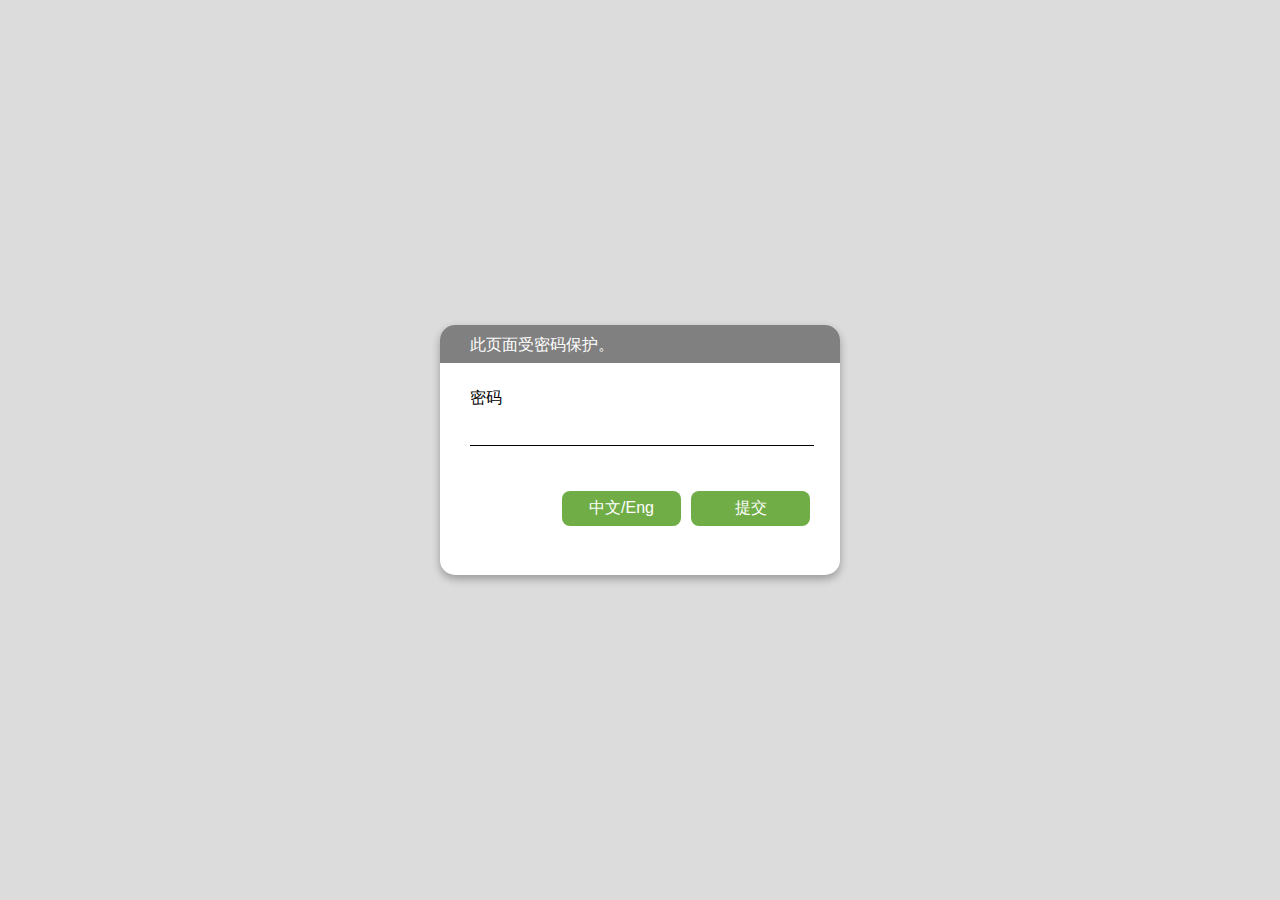
<file: index.html>
﻿<!DOCTYPE html>
<html lang="en">
<head>
    <meta charset="utf-8">
    <meta name="viewport" content="width=device-width, initial-scale=1">
    <meta name="robots" content="noindex, nofollow">
    <title>Password Protected Page</title>
    <link rel="stylesheet" href="/assets/css/protect_styles.css">
</head>
<body>
    <iframe id="contentFrame" frameBorder="0" allowfullscreen></iframe>
    <div id="dialogWrap">
        <div id="dialogWrapCell">
            <div id="mainDialog">
                <div id="dialogText">This page is password protected.</div>
                <div id="passArea">
                    <p id="passwordPrompt">Password</p>
                    <input id="pass" type="password" name="pass" autofocus>
                    <div id="messageWrapper">
                        <span id="invalidPass" class="error">Sorry, please try again.</span>
                        <span id="trycatcherror" class="error">Sorry, something went wrong.</span>
                        <span id="success" class="notifyText">Success!</span>
                        &nbsp;
                    </div>
                    <div id="buttonWrapper">
                        <button id="toggleLanguage">En</button>
                        <button id="submitPass" type="button">Submit</button>
                    </div>
                </div>
                <div id="securecontext" class="error">
                    <p>
                        Sorry, but password protection only works over a secure connection. Please load this page via HTTPS.
                    </p>
                </div>
                <div id="nocrypto" class="error">
                    <p>
                        Your web browser appears to be outdated. Please visit this page using a modern browser.
                    </p>
                </div>
            </div>
        </div>
    </div>
    
    <script>
        window.pl = "rCNtTRq0Ah0awuHPVAHZ1j3O3v5UaDYJm5r1xeov1LEKNMjRyVUXBKxPLUbtNIzCMVb+zkO2/v96u8JhrijDSz71+06ZWlb4oMQvLo97ld3sd4uIXJC+LRY1q13v7x6tSADpmPHtbU1bpoP8+LkvjO4c+c0knwLSse8WpANtVzyfHi5azb7p8gg0uellEU7/mcxEWBQLWMVpNioyVEFqsNH7do+lL00D2JHNAzlPWI5BfCWQ05yBa3D6yW2qJIBkyPFiGGjmya2fpSUikpqoRxNEwWtoGxKyShGJ28PBGIU7U9hD2cvG+OLhDnpoX5iRWVOUUxJmjU/PQyxtm9YNEb3jlWHk36pqgeTo5TB/EjDrHP+oV7MDvEzcHlLOrXXVmy7iwWJ4CZ0+bt0dM81m4K9wINM2oUYrLHpMVnTaWBh43K26jfwE35ZuHTGF5dUp0IN790f0KjlUvbwBcrwymdOqcS+hO+5OTkX5PMx6vbFajTJyZ8qzI6Xx/40RtQEdP5UFyAixo98lOhr1ycVt/w52TTjpBrf4pOxBNkezUaHYr86e+Lx+HgznP5nGgIRZL3u74t1uLqVel1WZ+Ob8waibCSBUhKZYZnLgFPgHt+HZiDVE8bLZBClf3qAU8CYuMZgy6iZUjAn+9u3hn5l2y1UjIbn7+cUVWy2xZ8DYq137SN1EZvsCuiAsfRvKeBz0jYwietLp4NuhXg8I/5D3seG/SJ+TeA7Q9afOfQ2PKMg9V2rJaN7G5GHrjbiikom8Fv+8NU0lwp15aLkZ62cZOUu2zUNFAACpSjoduvyf7Ct64qIg/EyXNlzhXKNWB+rCDBMb2xmiKwFY7vN+sCmpi4AwcfuByM1vbRS4o6t8Dmrovt8EaVlVFghRCGG/YtlZuXVRth3CrEfJR/khJxyMCEt8KLptp6Z7j/7OlCNPCjoACDhRLo58weZVUG8MC7ck6fuAehKp/gtyI1XxvNc+CVDiopccpnaKR9e9nOsdfKvliIAzMTwR6/d65GARvcBrtDRPRetlCTRABJHGic7FzYBrb4RCvbCFDQLgtWKwe6Ssg05wq++wH2g5Y4eQaPvC8epprjMkj/XlgOpaOhSBgKNTp/F9w3DIsd5qQL7SzV3n2dbdLJ839cGYVnSs+vv9HlOq3BTke8BFltkWHM2k037mrcT0LVC5zD9Q00dvjv92Rjk4BZnUVbvY6kMWpPCI7kMc5GEzpEJgSVkenEZm7fCTTrMcIaU6RNKYhZJhe+/qU/avdBBMecQzjMrVck977867Y7jc2mJ9Bkwz+u5Gs1eEN+bJAM+QyPIogP5T1DoS+qgiIwyqGSwNvmXaB/0PJqGQhWxhXKCOxc18isCkr0rCmSzUQuRmxYiq1BTL2JnCulKsdFLBpWc7oX4bfGPVRLf9u/wTVPyv/[base64]/IOqD/[base64]/xFMUJXD5+YALsxmSHHtkZ26twFwxUrbUHYq8BZgxWH+d97IBvI2VgVPrD156k2lx7x5AgH3ejdGz/UD8pQ0xN6sskO5sBTZvLV/u6sGGej7a2nfBHG35gkZvFuZe1H0j27Si4z9Bmjq0xdC/3XTa52xheF/Fwt781SG82dvX6Bp7mx40TF6xFfsBC8VMQ+1g/xgngt6vjVRo4CZ8GEFNWlhi/NW7fRd1HL0CgIs7XFB7YB8kNVfgrnIi1IUssA7wwBmgJuOTIF7o+x0fWqTnapVV0xDq+HiJHk1JQzIRjpjAHB5E4d+JYo8XpvOhAEOcixkQHpgZDaQlfP8vXOc989f/Ysrs1Z2h+IMvXN/vTQ5vaHy9UiLFfFYWwe8LVUlgc5rbVR4Ov5ipB7b5XZjtTt9oYv0dXKlbR37gjsyfcNrmY1vHUTbEXCDkORN5O3L1OxBHvWRZxCpPf3a2rFGWbg9UBxlLe+UV7SEgcJpkStBFPxA2PDQmudNwZgOF3fTb/BanGs0l1Y7MCSIqr+tDn1i0/NK6m9NQIwFTdsYWGjXi60l0gjAN2IZlBVs9mWqZqPVbnwYN/fgyTNDLtuW5hMlKfT9+62U6eAaHTX4BdtHzwmRlf/[base64]/gI9faYxxEw95Dz3nDJixRpyGhEaLOdKugdFYO2YrEGlfXuz2scM5N6jWXm8vqrgwg1eugVedWF8M3s06TPvmbLyTwxCu6MjtrOaLDBVrmAY2hhAZtVhJk7E4ErCXIjC303Z0gxRwUg/+IDFUoZJSnt4SjCr65axY9zl2PxXQynh0qazC13ld4BKP6nnrl3dws6vW3yi+S+zp/VBTOqckQSi8SQxAfKKYDmLQR9cHbnxWYI16mmJTYaWM/tdWkrT0zhGK3L/[base64]/ZPGw1z3ML/G4dB2qrubKmhjUjOXI+EOEQF9wX/S99ZFUoBvIVAyqFgGAKs9jdSBKRaypsZtPjg0XwVyqBZNSjhtBxTRORGo0TlH6pIC3XpP6TzzMzVXjpGRrDQMn9rvNS6UmaJlzBOply/qv+yFFCjO6htZWGFpK7N2vxp6wVvsbYUTf4WcKYnnU8HFptUEDeDrgTH7mgOgR/kTEPIJdco6CUVCJ1zMjr0LbiFyBouies4H5gvSKdBjozatVr/DjgpUXiFnBtmLOSHdH6KvIebNHx0lKd00dljiBmrPUZyaNAc4oeM8KZ49wpecv2GYB0PTsDVtY7JyjNMHRH/[base64]/AtoI3Ujsxmo/EozgWTqZ5bTZzRuwp2fy2nEYtR++l8MtH02Cd0BDPXJlcDUFOSQ/FCqM+izNtmMbpm6+/hefmwDOHXIhpy2NZCKw6gnKQctNOqQh8ARFzvm0zFw1Bq/H/Sb/rJCyHb4J7xuSAjnXVUSHvDMX4rRyUQOjtWSuxReF6pwqWspJhtUXhpBDB7h/C5ISf/+cKzaM3Xw24lZYJ1NiyLuz8CWskNyx/NwInDRxM0bHsi2VaoAWRMBYVvB716ycqsBmWojV4HphRAtzTmLLCrP1k9cS+Nn/o7jskZ+kb3eM6ITdvHq4lBnMRdL5G8iAiLa2Pf5cbuGomWtodzNq949WhpL7LOSjtLPeQ5IYNfo1umMjnR3qKm+y8rUQYXBT8qDd9BXKjZZe14FbnZ9FbafuSf+SVBNyDoJAdEFok6JhIbQCi9CedhKV8Cx1IqiNf0cYtPU7b/UmBIwV/Uli0iLwTtw9TTOyV4OLq4ZkHpMSpxYyfeuBCZ22D1zYRzkF0F1CkxGkobQfinOms6UsPd0YSzO1974rfJAQJUchrutIW+bOUOtWQ==";
    </script>
    <script src="/assets/js/pagecrypt.js"></script>
</body>
</html>
</file>
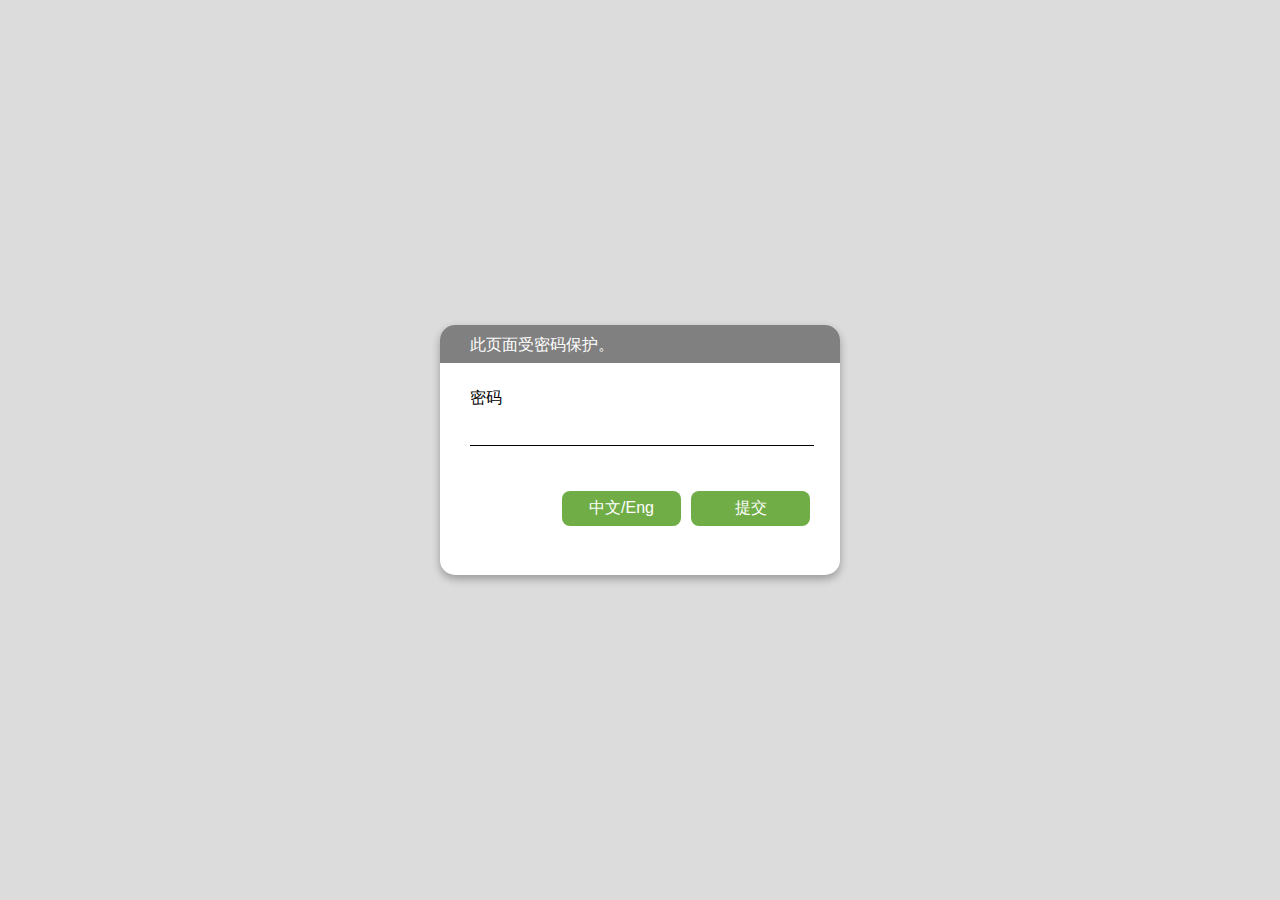
<file: about.html>
<!DOCTYPE html>
<html lang="en">
<head>
    <meta charset="utf-8">
    <meta name="viewport" content="width=device-width, initial-scale=1">
    <meta name="robots" content="noindex, nofollow">
    <title>Password Protected Page</title>
    <link rel="stylesheet" href="/assets/css/protect_styles.css">
</head>
<body>
    <iframe id="contentFrame" frameBorder="0" allowfullscreen></iframe>
    <div id="dialogWrap">
        <div id="dialogWrapCell">
            <div id="mainDialog">
                <div id="dialogText">This page is password protected.</div>
                <div id="passArea">
                    <p id="passwordPrompt">Password</p>
                    <input id="pass" type="password" name="pass" autofocus>
                    <div id="messageWrapper">
                        <span id="invalidPass" class="error">Sorry, please try again.</span>
                        <span id="trycatcherror" class="error">Sorry, something went wrong.</span>
                        <span id="success" class="notifyText">Success!</span>
                        &nbsp;
                    </div>
                    <div id="buttonWrapper">
                        <button id="toggleLanguage">En</button>
                        <button id="submitPass" type="button">Submit</button>
                    </div>
                </div>
                <div id="securecontext" class="error">
                    <p>
                        Sorry, but password protection only works over a secure connection. Please load this page via HTTPS.
                    </p>
                </div>
                <div id="nocrypto" class="error">
                    <p>
                        Your web browser appears to be outdated. Please visit this page using a modern browser.
                    </p>
                </div>
            </div>
        </div>
    </div>
    
    <script>
        window.pl = "j8As3oWq9NC5LdPwQoBF+PcZL7myrworEOZrzyKt5g4Cj8uF73JsiqaVq/W+4uZLs9EwR85ouJ1+alalEk7hy5OM1euv4Y6PteSsLYoognMLIsZz9qYgUnppNUG9311nTzHFagr3XlBkFnM22XQMbpb4+1s2668R79smJ5ibzZN00Fj6NkxXlgdOfSuGf5W7fkE0n17/HJQEnMe61ZnCIeekGbI5BkrH03DuBjRIwKTjGlV5xYP8d/SsgUD7lududhQEW6ATfZgQtw5NShhzA3wEI5xXw7V5QkogdUYgsOqKhjv/6EZoWpTZPCGhbe3A/YmYsO8vHfbdvCTOPKN3RR2wDow0vXpb3y04t39cJLlHCOGUCZApUWbiN0q9B+w48B4eqCnYyMKdhizk1RyC3YcEbwUWl82rRI8RsKnKU/dEGvwLq0qTyA5Bw1VcUnxGj5qKOcL25WPchnr5SIQiEJxQyZx3vNNej0dA3/ldXfD1CGxxK79bC+081GN49Qzuze9mUWbVu5XXl2TWG2R2xYQO49FNcsb7sjsEs+LhwOK99DiOscC4KGRFBmeDjIVOujKjyVTX6WNIw/qSlcKyujLLPdc+AOZtHpPgtZGS/V1og9ltSUHLhiR3re0/nXLm0Y2bUvG+MiiG5XIrXIZl0rFv/1emdWR2tcKG4T72qq03reW1I3U301GWMM/LJ2qvLJ2nS7dNpx9Okp2dpjU6Pl/d1GimUiErReJGW6GgjZWMbMNFAZIAAIvRICW0ofZfD08Am0ZI/wOtndtVkH0zZefiVi81F2Umn97vqy/YD0LdNHu0CDDIoKxN0xKYLpEAo1zhv6TlCl7Rl5l0JpvX6Fyx/+sEPL6LcX2wipz0ph65LFXhTSyL48TiVhRsChg5hn/CkrIO1k2p5gE6qaUmSasPCjsbFLE0xut0egDYw5FzMNqTUvw3HAMDNTd/eP+El2am/Uljs/wg572JZV8uwZ+lsAtZbjkafuuzPfM4U6GIYvWdFeej/HCg7/KIylzq23B8lmcTfbqdrK2B3Ewl86BGEESfRRbb8Bzrar7KJGvpLdL3DzFn6vsf4jWyzc6VOH1rHbrwO/FMNXigd+btjZznVyfZJ8aQbDGBd7usqFXipuXFDyZ6BKG8qFQbaY6OfL/qml1LISSq/O/ZOnTsyaHwxR3b4STL6M+0QxL7R75mkBajFicRUr/V/0KjafnlmnY/1CStwjVXmJaJirp6PkUg/d+6AavURMpr562mHceMU3YNhKCOI6SC4FgmZn77DKcjUhmTWmEoZiaimc69egDMEek4b0jJA8UGghB8T9ea1zT8zAwNzGRtg5LJA8y5dfiU52FoFi/RvUhptzAF+kJGX31USzWtt92aiYVSWWRJHcj3WGGVUjn+cJ/TVoakexnUL2Y3pAzVxlEKNKVV3KpyrTTsTz8Skh7LABQTbaQTpyscFxC/Q5jdBM/+PVIRyix2+tRXrN+WoHMBZaRJtp3B3LzyFwxQp4qlKOWuohQXadYz9Q3dQB7BesDNs9mPb/gucepgF//lgRDkbXejHYntKnsZDAuLYhuj4vEmkIJs5+HR0yjj/+toHkReRmoB458eUeMAw3eMI//SuFdG6N7JeDCb/QepAKgZfIrYJ6aVgB7UMTDjWw3JUX/nklfXcAmlnYf0q3ib/3gCbFmTlXGusJQ5aPiPrT4AnQP3h8yIzUtLsmMLTKmiHlHMzNMCScOmkUyKVrLicvi78fExfcF1E7pZwHsdmQGvW4/uxCfHbIrY2zkh/[base64]";
    </script>
    <script src="/assets/js/pagecrypt.js"></script>
</body>
</html>
</file>
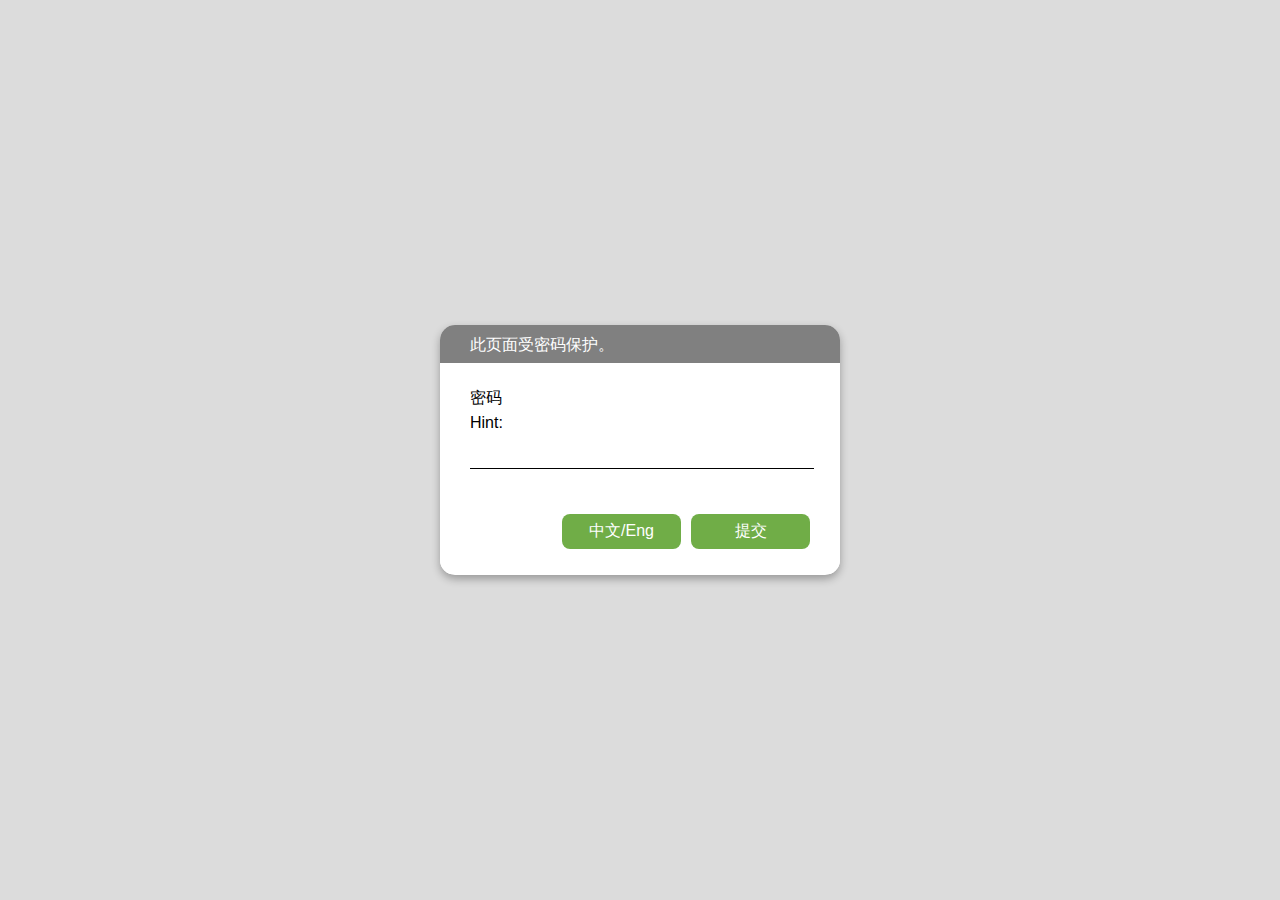
<file: template.html>
<!DOCTYPE html>
<html lang="en">
<head>
    <meta charset="utf-8">
    <meta name="viewport" content="width=device-width, initial-scale=1">
    <meta name="robots" content="noindex, nofollow">
    <title>Password Protected Page</title>
    <link rel="stylesheet" href="/assets/css/protect_styles.css">
</head>
<body>
    <iframe id="contentFrame" frameBorder="0" allowfullscreen></iframe>
    <div id="dialogWrap">
        <div id="dialogWrapCell">
            <div id="mainDialog">
                <div id="dialogText">This page is password protected.</div>
                <div id="passArea">
                    <p id="passwordPrompt">Password</p>
                    <p id="hint">Hint: </p>
                    <input id="pass" type="password" name="pass" autofocus>
                    <div id="messageWrapper">
                        <span id="invalidPass" class="error">Sorry, please try again.</span>
                        <span id="trycatcherror" class="error">Sorry, something went wrong.</span>
                        <span id="success" class="notifyText">Success!</span>
                        &nbsp;
                    </div>
                    <div id="buttonWrapper">
                        <button id="toggleLanguage">En</button>
                        <button id="submitPass" type="button">Submit</button>
                    </div>
                </div>
                <div id="securecontext" class="error">
                    <p>
                        Sorry, but password protection only works over a secure connection. Please load this page via HTTPS.
                    </p>
                </div>
                <div id="nocrypto" class="error">
                    <p>
                        Your web browser appears to be outdated. Please visit this page using a modern browser.
                    </p>
                </div>
            </div>
        </div>
    </div>
    
    <script>
        // 这里定义页面特定的加密数据
        window.pl = "在此填入当前页面特有的加密字符串";
    </script>
    <script src="/assets/js/pagecrypt.js"></script>
</body>
</html>
</file>
<file: assets/css/protect_styles.css>
html, body {
    margin: 0;
    width: 100%;
    height: 100%;
    font-family: "Microsoft YaHei", sans-serif;
    /* font-family: Arial, Helvetica, sans-serif; */
}

#dialogWrap {
    position: absolute;
    top: 0;
    left: 0;
    width: 100%;
    height: 100%;
    display: table;
    background-color: gainsboro;
}

#dialogWrapCell {
    display: table-cell;
    text-align: center;
    vertical-align: middle;
}

#mainDialog {
    max-width: 400px;
    margin: 5px;
    border-radius: 15px;
    box-shadow: 0 4px 8px rgba(0, 0, 0, 0.3);
    height: 250px;
    margin-left: auto;
    margin-right: auto;
    background-color: white;
    overflow: hidden;
    text-align: left;
}
#mainDialog > * {
    padding: 10px 30px;
}
#passArea {
    font-size: 16px;
    padding: 20px 30px;
    background-color: white;
}

#dialogText {
    color: white;
    /* background-image: linear-gradient(to right, rgb(75, 75, 75) 0%, rgb(182, 182, 182)  100%); */
    background-color: gray;
    font-size: 16px;
    text-align: left;
    height: 18px;
}

#passArea > * {
    margin: 5px auto;
}
#pass {
    width: 100%;
    height: 24px;
    font-size: 14px;
    border: none;
    border-bottom: 1px solid black;
    outline: none;
}

#messageWrapper {
    float: left;
    vertical-align: middle;
    line-height: 30px;
}

#buttonWrapper {
    display: flex;
    justify-content: flex-end;
    width: 100%;
}

.notifyText {
    display: none;
}

#invalidPass {
    color: rgb(245, 67, 67);
}

#success {
    color: rgb(112, 173, 71);
}

#toggleLanguage, #submitPass {
    display: flex;
    align-items: center;
    justify-content: center;
    font-size: 16px;
    border-radius: 8px;
    background-color: rgb(112, 173, 71);
    border: none;
    cursor: pointer;
    color: white;
    width: 35%;
    height: 35px;
    padding: 8px 15px;
    margin-left: 10px;
}



#toggleLanguage:hover, #submitPass:hover {
    background-color: rgb(83, 129, 53);
}

/* #toggleLanguage, #submitPass {background-image: linear-gradient(to right, rgb(104, 189, 48) 0%, rgb(83, 129, 53) 50%, rgb(104, 189, 48)  100%)}
#toggleLanguage, #submitPass {
    text-align: center;
    text-transform: uppercase;
    transition: 0.5s;
    background-size: 200% auto;
    background-position: right center;
    color: white;          
    box-shadow: 0 0 20px #eee;
    cursor: pointer;
    border: none;
    border-radius: 8px;
    display: block;
    width: 30%;
    height: 35px;
    padding: 8px 15px;
    margin: 10px;
} */

#toggleLanguage:hover, #submitPass:hover {
    background-position: left center;
    color: #fff;
    text-decoration: none;
}


#contentFrame {
    position: absolute;
    top: 0;
    left: 0;
    width: 100%;
    height: 100%;
}
.error {
    display: none;
    color: red;
}
</file>
